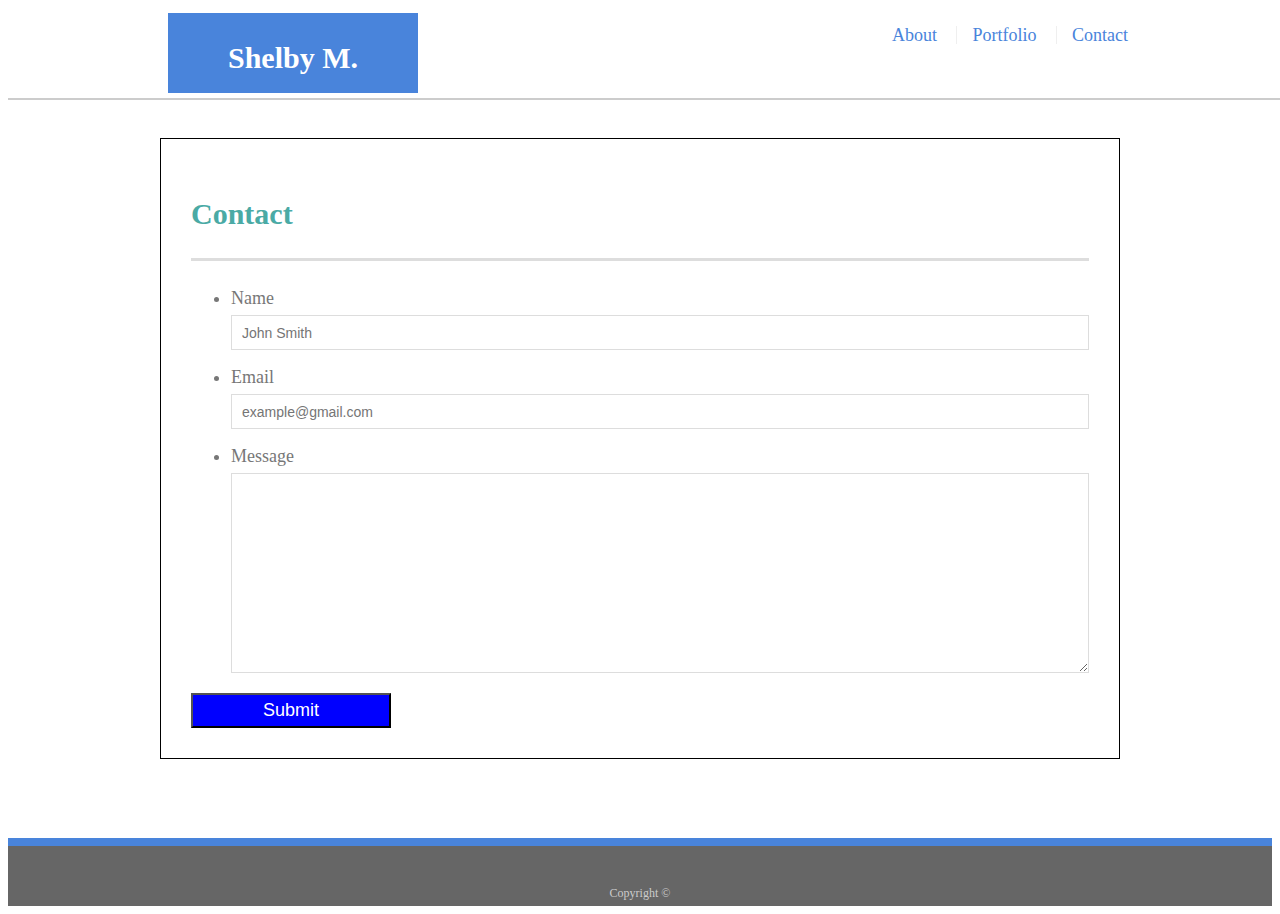
<file: contact.html>
<!doctype html>
<html lang="en-us">

<head>
  <meta charset="UTF-8">
  <title>Contact | Shelby M.</title>
  <link rel="stylesheet" type="text/css" href="style.css">
</head>

<body>

  <header id="masthead">
    <div class="container">
      <a href="index.html" id="logo">Shelby M.</a>
      <nav>
        <a href="index.html">About</a>
        <a href="portfolio.html">Portfolio</a>
        <a href="contact.html">Contact</a>
      </nav>
    </div>
  </header>

  <div id="main-container" class="container">
    <section class="main-section">
      <h1>Contact</h1>

      <form id="contact-form">
        <ul>
          <li>
            <label for="name">Name</label>
            <input type="text" id="name" name="name" placeholder="John Smith" required="required">
          </li>
          <li>
            <label for="email">Email</label>
            <input type="email" id="email" name="email" placeholder="example@gmail.com" required="required">
          </li>
          <li>
            <label for="message">Message</label>
            <textarea id="message" name="message" required="required"></textarea>
          </li>
        </ul>
        <input type="submit">
      </form>

    </section>

  </div>

  <footer>
    <div class="container">
      Copyright &copy; 
    </div>
  </footer>
</body>

</html>
</file>
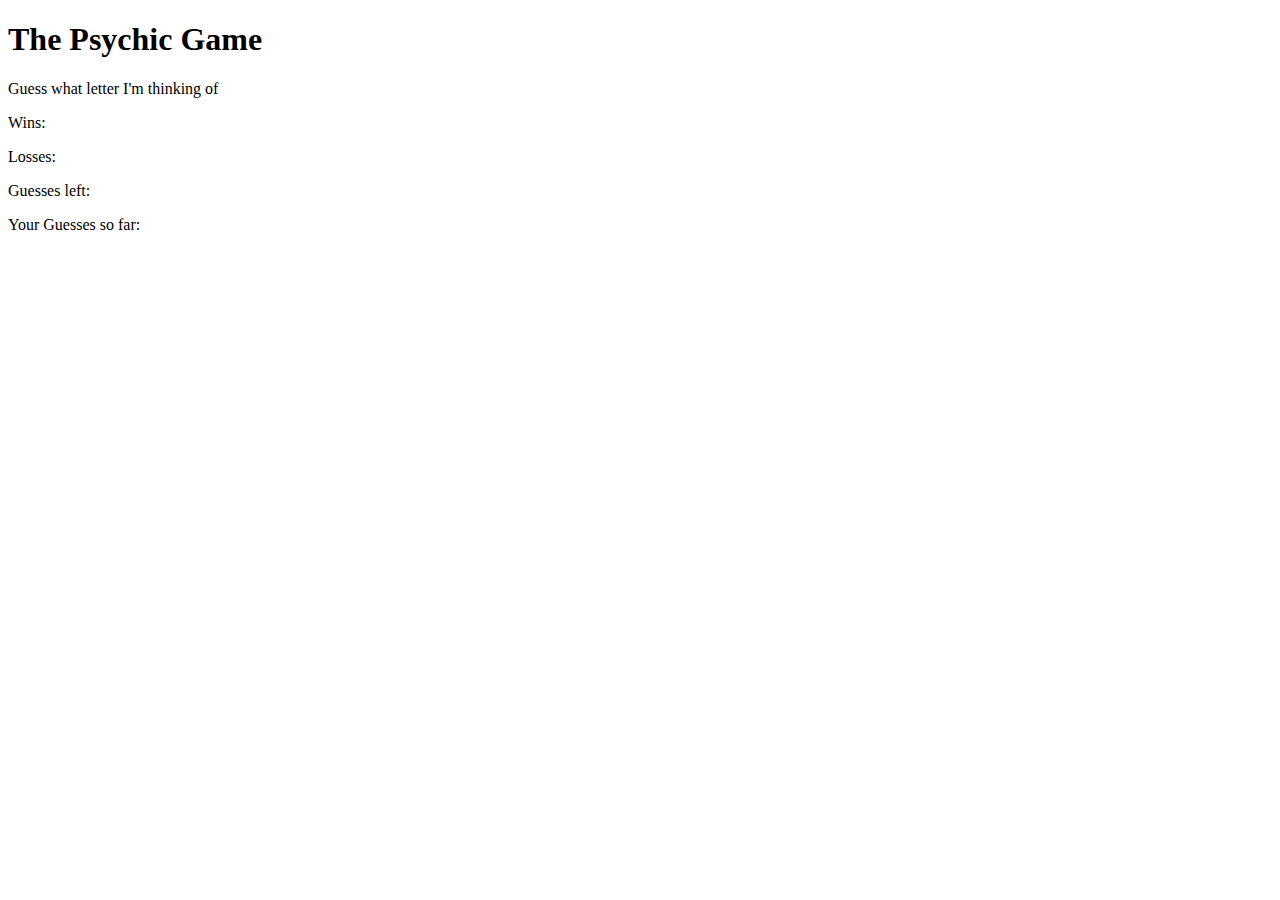
<file: WordGuess.html>
<!DOCTYPE html>
<html lang="en-us">

<head>
  <meta charset="UTF-8">
  <title>The Psychic Game
  </title>
</head>

<body>
  <h1> The Psychic Game</h1>
  <p> Guess what letter I'm thinking of</p>

  <p id="winz">Wins: </p>
  <p id="loz">Losses: </p>
  <p id="guessrem">Guesses left: </p>
  <p id="guess">Your Guesses so far: </p>



  <script type="text/javascript">

    // Creates an array that lists out all of the options (letters of the alphabet).
    var computerChoices = ["a", "b", "c", "d", "e", "f", "g", "h", "i", "j", "k", "l", "m", "n", "o", "p", "q", "r", "s", "t", "u", "v", "w", "x", "y", "z"];
   
    //initializing computerGuess for later
    var computerGuess = computerChoices[Math.floor(Math.random() * computerChoices.length)];
    var wins = 0;
    var losses = 0;
    var losses2 = 0;
    var guessrem = 9;
    var guess = [];
    
    //assign the p elements from html to four seperate variables
    var w = document.getElementById("winz");
    var l = document.getElementById("loz");
    var r = document.getElementById("guessrem");
    var g = document.getElementById("guess");

    // This function is run whenever the user presses a key.

    document.onkeyup = function (event) {

      // Determines which key was pressed.
      var userGuess = event.key;


      if (guessrem < 1) {
        losses++;
        guessrem = 9;
        guess = [];
        computerGuess = computerChoices[Math.floor(Math.random() * computerChoices.length)];
      if(losses > losses2) {
        alert("You lost, loser!")
      }
      }

      else {

        if (computerGuess === userGuess) {
          wins++;
          guessrem = 9;
          guess = [];
          w.textContent = ("Wins: " + wins);
          computerGuess = computerChoices[Math.floor(Math.random() * computerChoices.length)];
        }

        else {

          guessrem--;
          guess.push(userGuess);
          l.textContent = ("Losses: " + losses);
          r.textContent = ("Your Guesses left: " + guessrem);
          g.textContent = ("Your Guesses so far: " + guess.join(", "));
        }
        }
      }


  </script>

</body>

</html>
</file>
<file: style.css>
body {
  font-family: 'Bungee', cursive;
  font-size: 18px;
  line-height: 34px;
  color: #777777;
}

* {
  box-sizing: border-box;
}



/* general */

.container {
  width: 100%;
  max-width: 960px;
  margin: 0 auto;
  clear: both;
}

h1,
h2,
h3,
p {
  margin-bottom: 20px;
}

p:last-child {
  margin-bottom: 0;
}

h1,
h2,
h3 {
  font-family: Georgia, Times, "Times New Roman", serif;
  font-weight: 700;
  color: #4aaaa5;
  position: relative;
  
}

h1 {
  padding-bottom: 20px;
  font-size: 30px;
  line-height: 49px;
  border-bottom: 3px solid #dddddd;
}

h2,
h3 {
  font-size: 22px;
}

/* header */

#masthead {
  position: fixed;
  z-index: 99;
  width: 100%;
  margin: 0 0 30px;
  overflow: auto;
  color: #ffffff;
  background: #ffffff;
  border-bottom: 2px solid #cccccc;
  position: absolute;
}

#logo {
  float: left;
  width: 250px;
  height: 80px;
  margin-top: .5%;
  margin-bottom: .5%;
  font-family: Georgia, Times, "Times New Roman", serif;
  font-size: 30px;
  font-weight: 700;
  line-height: 90px;
  color: #ffffff;
  text-align: center;
  text-decoration: none;
  background: #4984db;
}

nav {
  float: right;
  margin-top: 10px;
}

nav a {
  display: inline-block;
  padding-left: 15px;
  margin-left: 15px;
  line-height: 18px;
  color: #4984db;
  text-decoration: none;
  border-left: 1px solid #efefef;
}

nav a:first-child {
  border-left: 0 none;
}

/* footer */

footer {
  padding: 30px 0;
  clear: both;
  font-size: 12px;
  color: #ffffff;
  color: #cccccc;
  text-align: center;
  background: #666666;
  border-top: 8px solid  #4984db;
  height: 50px;
}

h3, h2 {
  padding-bottom: 20px;
  margin-bottom: 15px;
  line-height: 22px;
  border-bottom: 2px solid #eeeeee;
}

/* main */

#main-container {
  padding-top: 130px;
  min-height: calc(100vh - 70px);
}

.main-section {
  float: left;
  width: 100%;
  max-width: 1050px;
  padding: 30px;
  margin: 0 0 40px;
  background: #ffffff;
  border: 1px solid #000000;
}

/* portfolio page */
.section {
  width: 10%;
  max-width: 960px;
  margin: 0 auto;
  clear: both;
}

.work {
  position: relative;
  width: 250px;
  margin: 0 auto;
  margin-bottom: 1%;
}

.work:nth-child(even) {
  margin-right: 40px;
}

.work img {
  min-width: 150Px;
  min-height: 100Px;
  max-width: 150Px;
  max-height: 100Px;
  border: 0 none;
  opacity: 0.8;
  border-style: inset;
  border-width: 2px;
  border-color: #000000;
}

.work h3 {
  position: absolute;
  bottom: 20px;
  width: 100%;
  margin-bottom: 120px;
  font-weight: 300;
  line-height: 30px;
  color: blue;
  text-align: center;
  border-bottom: 0;
  font-weight: bold;
}
.work h4 {
  position: absolute;
  bottom: 20px;
  width: 100%;
  margin-bottom: 0;
  font-weight: 300;
  line-height: 30px;
  color: blue;
  font-weight: bold;
  text-align: center;
  border-bottom: 0;
}
.work h5 {
  position: absolute;
  bottom: 20px;
  width: 100%;
  margin-bottom: 60px;
  font-weight: 300;
  line-height: 30px;
  color: #ffffff;
  text-align: center;
  border-bottom: 0;
}

.auth-image {
  float: left;
  width: 200px;
  height: auto;
  margin-top: 10px;
  margin-right: 25px;
}

/* contact page */

#contact-form ul {
  margin-bottom: 20px;
}

#contact-form li {
  margin-bottom: 10px;
}

label,
input[type=text],
input[type=email],
textarea {
  display: block;
  width: 100%;
}

input[type=text],
input[type=email],
textarea {
  height: 35px;
  padding: 0 10px;
  font-size: 14px;
  border: 1px solid #dddddd;
}

textarea {
  height: 200px;
}

input[type=submit] {
  padding: 5px 5px;
  font-size: 18px;
  height: 35px;
  width: 200px;
  color: #ffffff;
  cursor: pointer;
  background: blue;
  border: 5;
  border-color: #000000;
}
</file>
